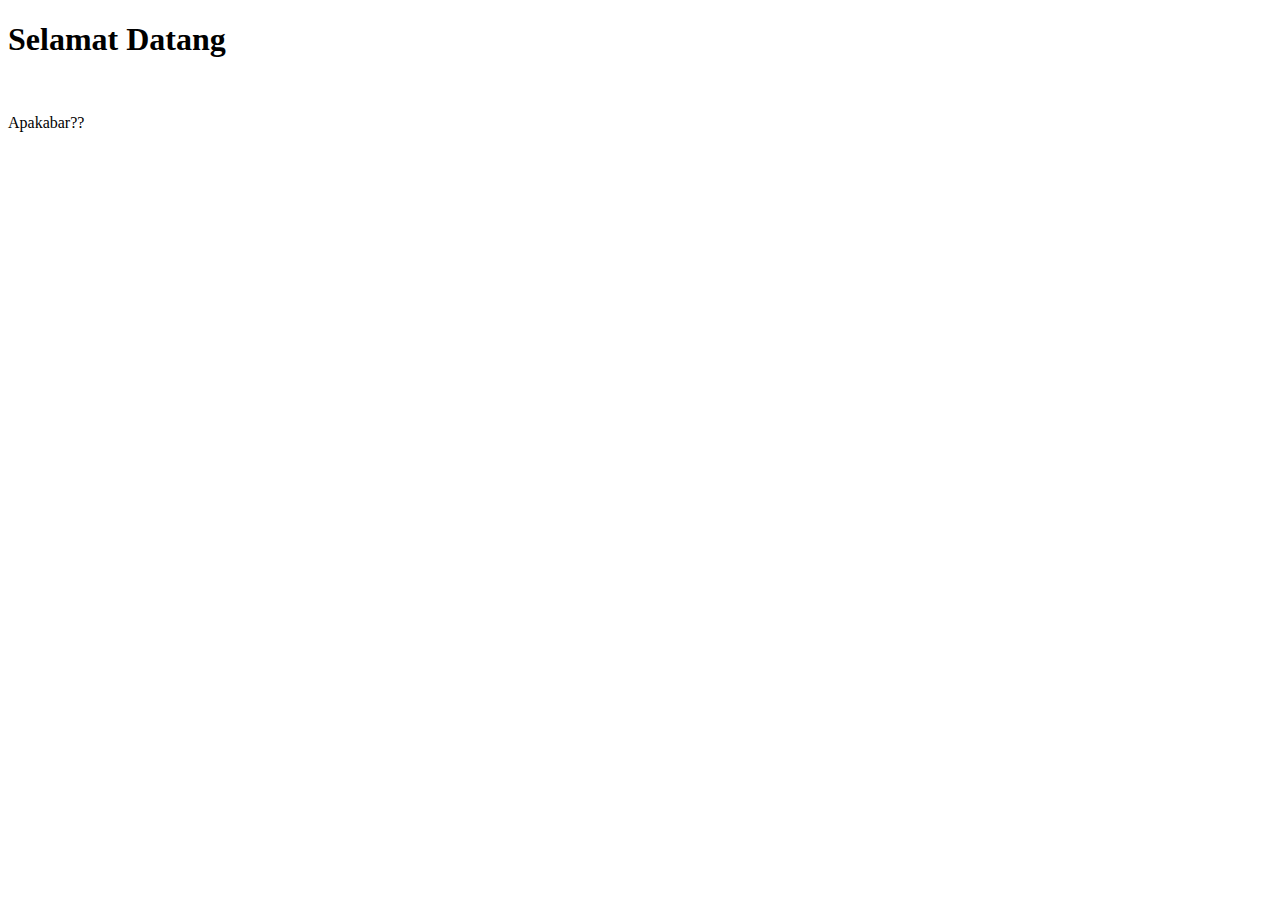
<file: Day1/NonGradeChallenge1/index.html>
<!DOCTYPE html>
<html lang="en">
<head>
    <meta charset="UTF-8">
    <meta name="viewport" content="width=device-width, initial-scale=1.0">
    <link rel="stylesheet" href="styles.css" />
    <title>Selamat Datang</title>
</head>
<body>
    <H1>Selamat Datang</H1>
    <br>
    <p>Apakabar??</p>
    

    
</body>
</html>
</file>
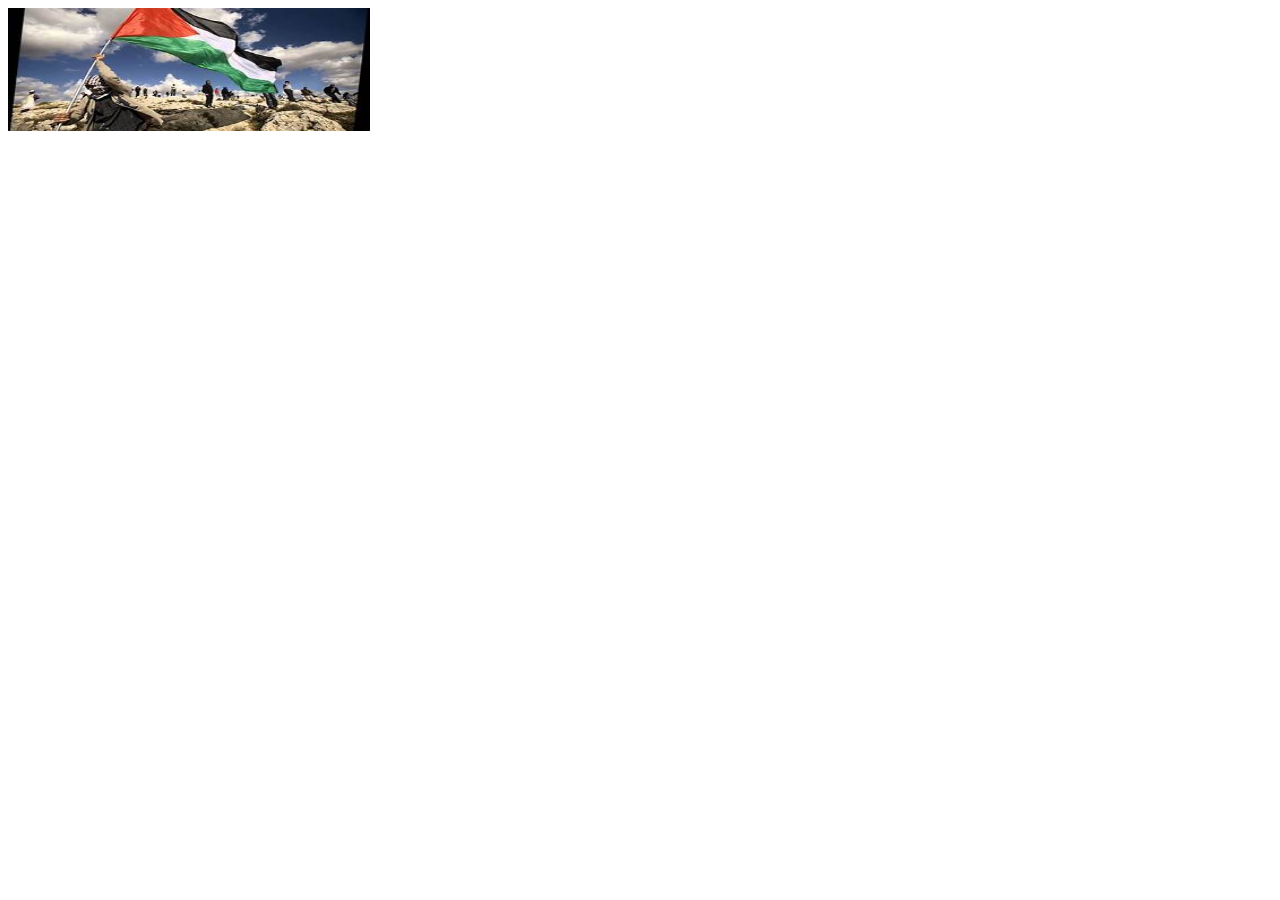
<file: Day1/Latihan1/Latihan2.html>
<!DOCTYPE html>
<html lang="en">
<head>
    <meta charset="UTF-8">
    <meta name="viewport" content="width=device-width, initial-scale=1.0">
    <title>Membuat gambar</title>
</head>
<body>
    <img src="th.jpg" alt="ini adalah gaza genoside" width=362 height=123 />
    
</body>
</html>
</file>
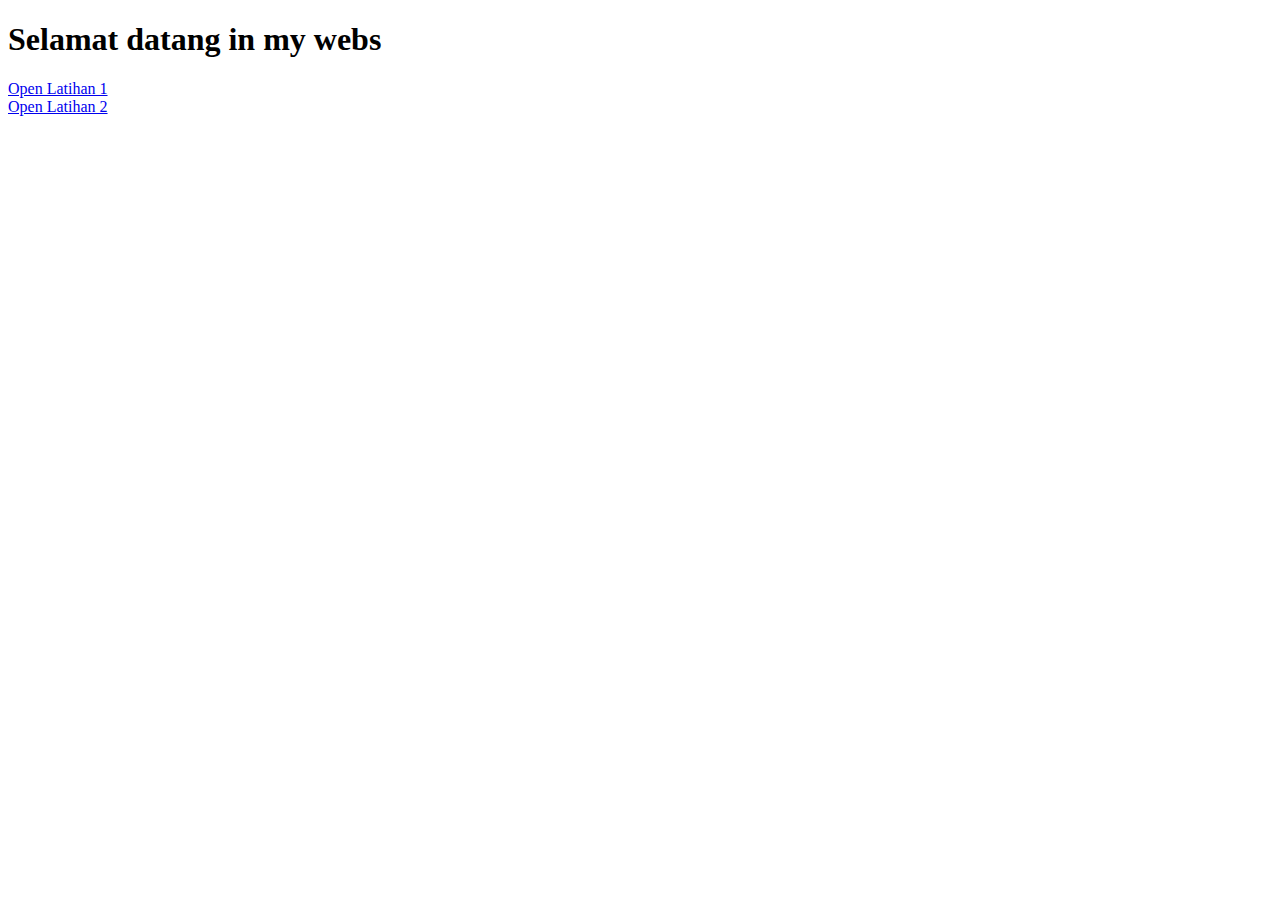
<file: Day1/Latihan1/Latihan3.html>
<!DOCTYPE html>
<html lang="en">
<head>
    <meta charset="UTF-8">
    <meta name="viewport" content="width=device-width, initial-scale=1.0">
    <title>Membuat Link</title>
</head>
<body>
    <h1>Selamat datang in my webs</h1>
    <a href="Latihan1.html">Open Latihan 1</a>
    <br>
    <a href="Latihan2.html">Open Latihan 2</a>
</body>
</html>
</file>
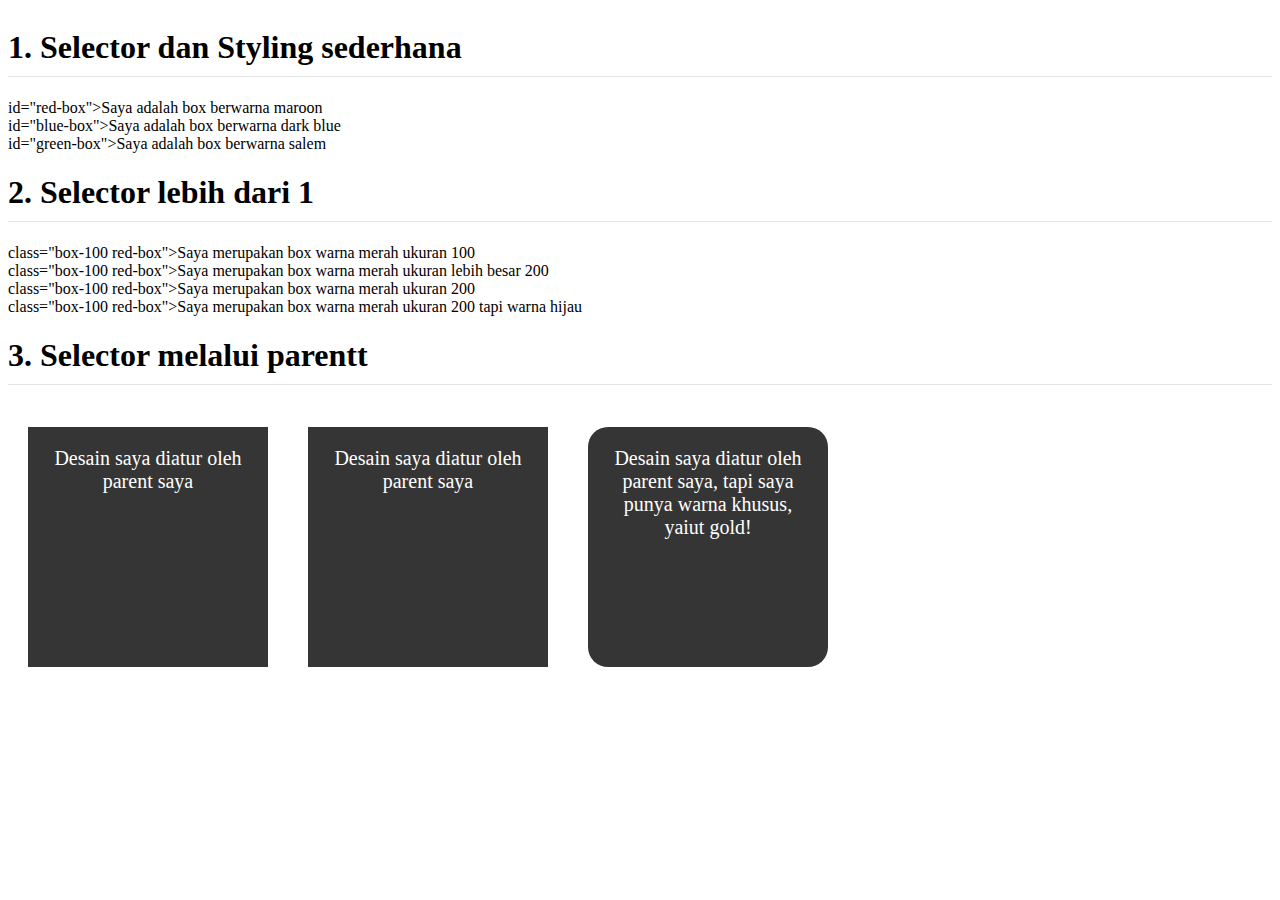
<file: Day3/NonGradeChallange3/Latihan1.html>
<!DOCTYPE html>
<html lang="en">
<head>
    <meta charset="UTF-8">
    <meta name="viewport" content="width=device-width, initial-scale=1.0">
    <link rel="stylesheet" href="Latihan1.css">
    <link rel="stylesheet" href="https://fonts.googleapis.com/css?family=Slabo+27px">
    <title>Document</title>
</head>
<body>
    <div class="separator">
        <h1>1. Selector dan Styling sederhana</h1>
        <div> id="red-box">Saya adalah box berwarna maroon</div>
        <div> id="blue-box">Saya adalah box berwarna dark blue</div>
        <div> id="green-box">Saya adalah box berwarna salem</div>
    </div>
    <div class="separator">
        <h1>2. Selector lebih dari 1</h1>
        <div> class="box-100 red-box">Saya merupakan box warna merah ukuran 100</div>
        <div> class="box-100 red-box">Saya merupakan box warna merah ukuran lebih besar 200</div>
        <div> class="box-100 red-box">Saya merupakan box warna merah ukuran 200</div>
        <div> class="box-100 red-box">Saya merupakan box warna merah ukuran 200 tapi warna hijau</div>
    </div>
    <div class="separator">
        <h1>3. Selector melalui parentt</h1>
        <div class="box-list">
            <div>Desain saya diatur oleh parent saya</div>
            <div>Desain saya diatur oleh parent saya</div>
            <div id="gold-box">Desain saya diatur oleh parent saya, tapi saya punya warna khusus, yaiut gold!</div>
        </div>
    </div>
</body>
</html>
</file>
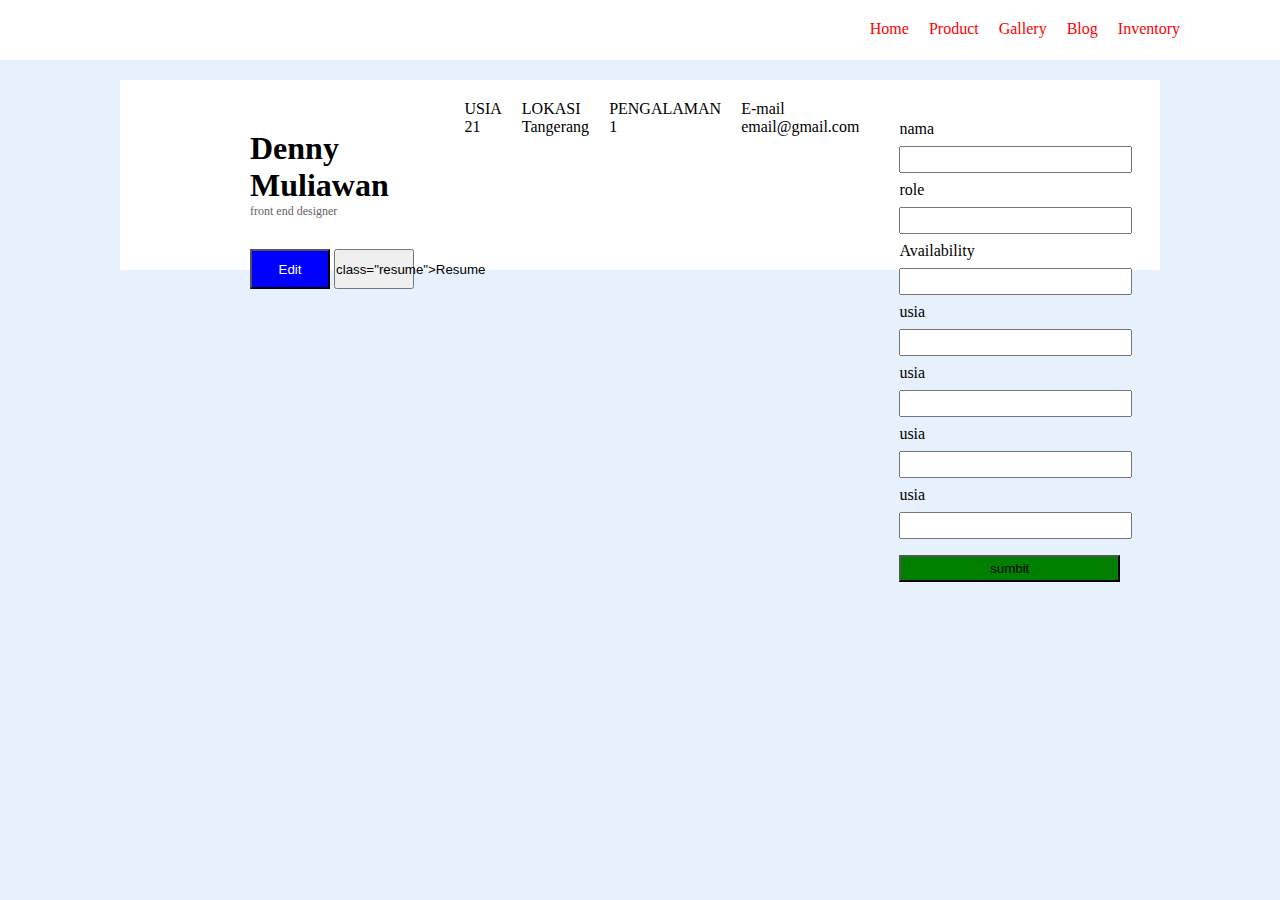
<file: Day3/NonGradeChallenge4/Non-GC-4.html>
<!DOCTYPE html>
<html lang="en">
<head>
    <meta charset="UTF-8">
    <meta name="viewport" content="width=device-width, initial-scale=1.0">
    <title>Non Grade Challange 4</title>
    <link rel="stylesheet" href="Non-CG-4.css">
</head>
<body>
    <header>
        <nav>
            <div>
                <ul>
                    <li><a href="#">Home</a></li>
                    <li><a href="#">Product</a></li>
                    <li><a href="#">Gallery</a></li>
                    <li><a href="#">Blog</a></li>
                    <li><a href="#">Inventory</a></li>
                </ul>
            </div>
        </nav>
    </header>

    <main>
        <section class="profile">
            <div class="profile-left">
            </div>

            <div class="profile-middle">
                <h1>Denny Muliawan</h1>
                <p class="job">front end designer</p>
                <button class="edit">Edit</button>
                <button> class="resume">Resume</button>
            </div>

            <div>
                <p class="format">USIA</p>
                <p class="format">21</p>
            </div>

            <div>
                <p class="format">LOKASI</p>
                <p class="format">Tangerang</p>
            </div>

            <div>
                <p class="format">PENGALAMAN</p>
                <p class="format">1</p>
            </div>

            <div>
                <p class="format">E-mail</p>
                <p class="format">email@gmail.com</p>
            </div>

            <section class="form">
                <form action="#" method="POST">
                    <div>
                        <label for="name">nama</label>
                        <input type="text" name="nama" id="nama">
                    </div>

                    <div>
                        <label for="role">role</label>
                        <input type="text" name="role" id="role">
                    </div>

                    <div>
                        <label for="availability">Availability</label>
                        <input type="text" name="availability" id="availability">
                    </div>

                    <div>
                        <label for="usia">usia</label>
                        <input type="text" name="usia" id="usia">
                    </div>

                    <div>
                        <label for="LOKASI">usia</label>
                        <input type="text" name="LOKASI" id="LOKASI">
                    </div>

                    <div>
                        <label for="experience">usia</label>
                        <input type="text" name="experience" id="experience">
                    </div>

                    <div>
                        <label for="E-mail">usia</label>
                        <input type="text" name="E-mail" id="E-mail">
                    </div>
                    <input type="button" class="button" value="sumbit">
                </form>
            </section>
        </section>
    </main>
    
</body>
</html>
</file>
<file: Day1/NonGradeChallenge1/styles.css>
.link-nav {

}

header {
    background-color: blue;
}
</file>
<file: Day3/NonGradeChallange3/Latihan1.css>
body {
    font-family: 'arial 28px'; serif;
}

h1 {
    border-bottom: 1px solid rgba(0, 0, 0, 0.1);
    padding-bottom: 10px;
}

.separator {
    widht: 100%;
    height: auto;
    overflow: auto;
}

.box-100 {
    width: 100px;
    height: 100px;
    float: left;
    margin: 30px;
    padding: 15pt;
    font size; 14pt;
    text-align: center;
}

.box-200 {
    width: 200px;
    height: 200px;
    float: left;
    margin: 30px;
    padding: 15pt;
    font size; 14pt;
    text-align: center;
}

#maroon-box {
    color: maroon;
    background:white;
}

#dark-blue-box {
    color: darkblue;
    background: #4b77be;

}
#salem-box {
    color: #fff;
    background: #1e823c;
}

.red-background {
    color: #fff;
    Background: #c0392b;
}

.blue-background {
    color: #fff;
    Background: blue;
}

.green-background {
    color: #fff;
    Background: green;
}

.box-list div {
    width: 200px;
    height: 200px;
    float: left;
    margin: 20px;
    padding: 20px;
    font-size: 15pt;
    text-align: center;
    background: #353535;
    color: #fff
}

#gold-box{
    border-radius: 20px;
    color: #353535
    background: #f9bf3b
}
</file>
<file: Day3/NonGradeChallenge4/Non-CG-4.css>
* {
    margin: 0;
    padding: 0;
}

body {
    background: rgb(231, 240, 253);

}
main {
    margin: 0px 100px;
}

img {
    width: 100px;
    height: 90px;
}

.profile-left {
    padding: 30px;
}

.profile-middle {
    width: 200px;
    padding: 30px;
}

.job {
    font-size: 12px;
    color: rgb(105, 95, 95);
}

.edit {
    background-color: blue;
    color: white;
}

.resume {
    background-color: white;
    border-color: green;
    color: green;
    margin: 10px;
}

.profil-right p {
    display: inline-block;
}

.profil-right div {
    margin: 12px;
}

button {
    width: 80px;
    Height: 40px;
    margin: 30px 0;
}

.profile {
    background: white;
    margin: 20px;
    display: flex;
    padding: 20px;
    gap: 20px;
    height: 150px;
}

.form {
    background: white;
    padding: 20px;
}

header {
    background: white;
    height: 40px;
    padding: 20px 100px 0 0;
}

a {
    color: red;
    text-decoration: none;
}

ul {
    display: flex;
    justify-content: right;
    gap: 20px;
}

li {
    list-style: none;
}

input {
    width: 100%;
    padding: 4px;
    margin: 8px 0;
}

.button {
    background-color: green;
    color: black;
}
</file>
